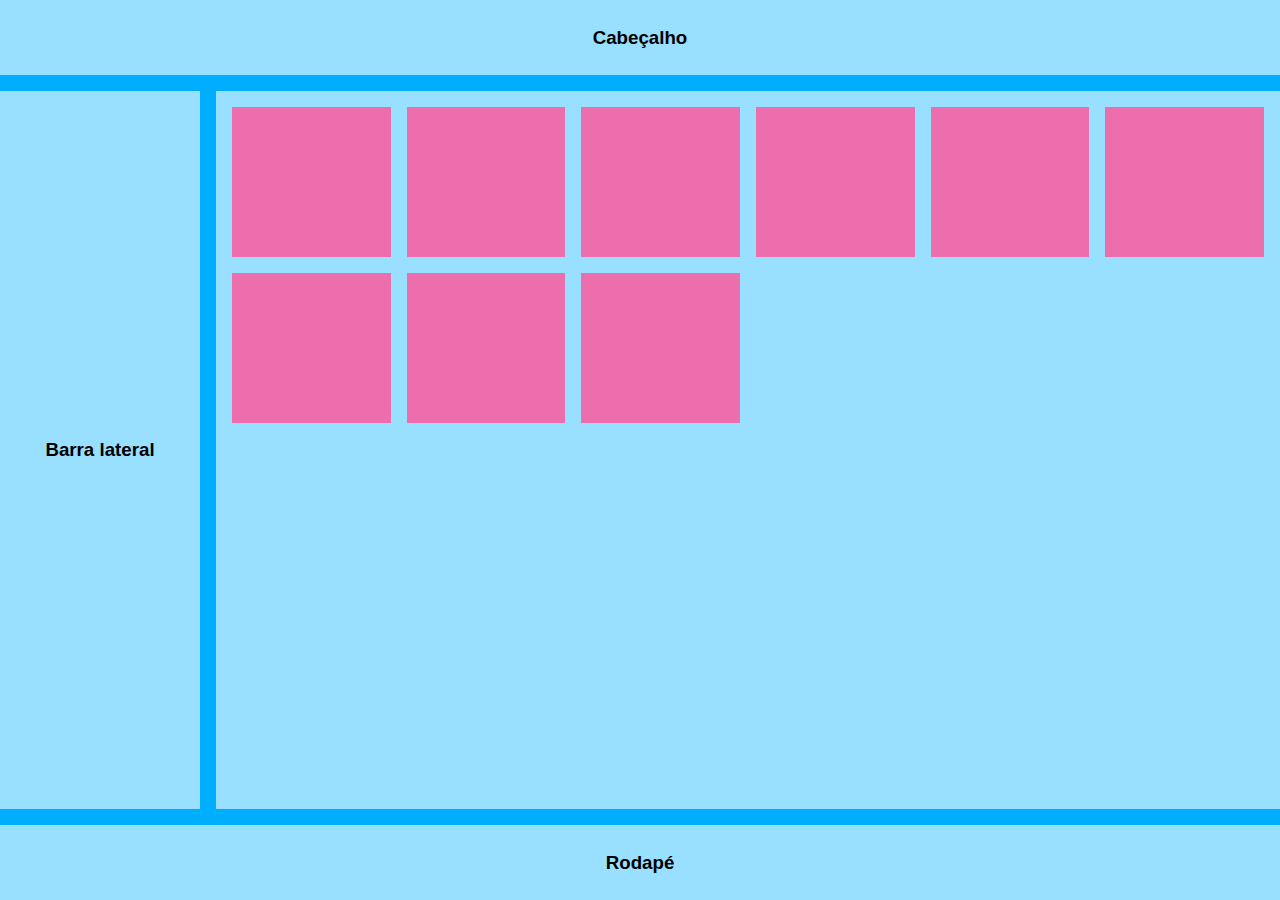
<file: dashboard responsivo/index.html>
<!DOCTYPE html>
<html lang="en">
<head>
    <meta charset="UTF-8">
    <meta http-equiv="X-UA-Compatible" content="IE=edge">
    <meta name="viewport" content="width=device-width, initial-scale=1.0">
    <title>Dashboard</title>
    <link href="./style.css" rel="stylesheet">
</head>
<body>
    <div class="container">

        <header>
            <h3>Cabeçalho</h3>
        </header>
        <aside>
            <h3>Barra lateral</h3>
        </aside>

        <main>
            <div class="blog-item"></div>
            <div class="blog-item"></div>
            <div class="blog-item"></div>
            <div class="blog-item"></div>
            <div class="blog-item"></div>
            <div class="blog-item"></div>
            <div class="blog-item"></div>
            <div class="blog-item"></div>
            <div class="blog-item"></div>
        </main>

        <footer>
            <h3>Rodapé</h3>
        </footer>
    </div>
</body>
</html>
</file>
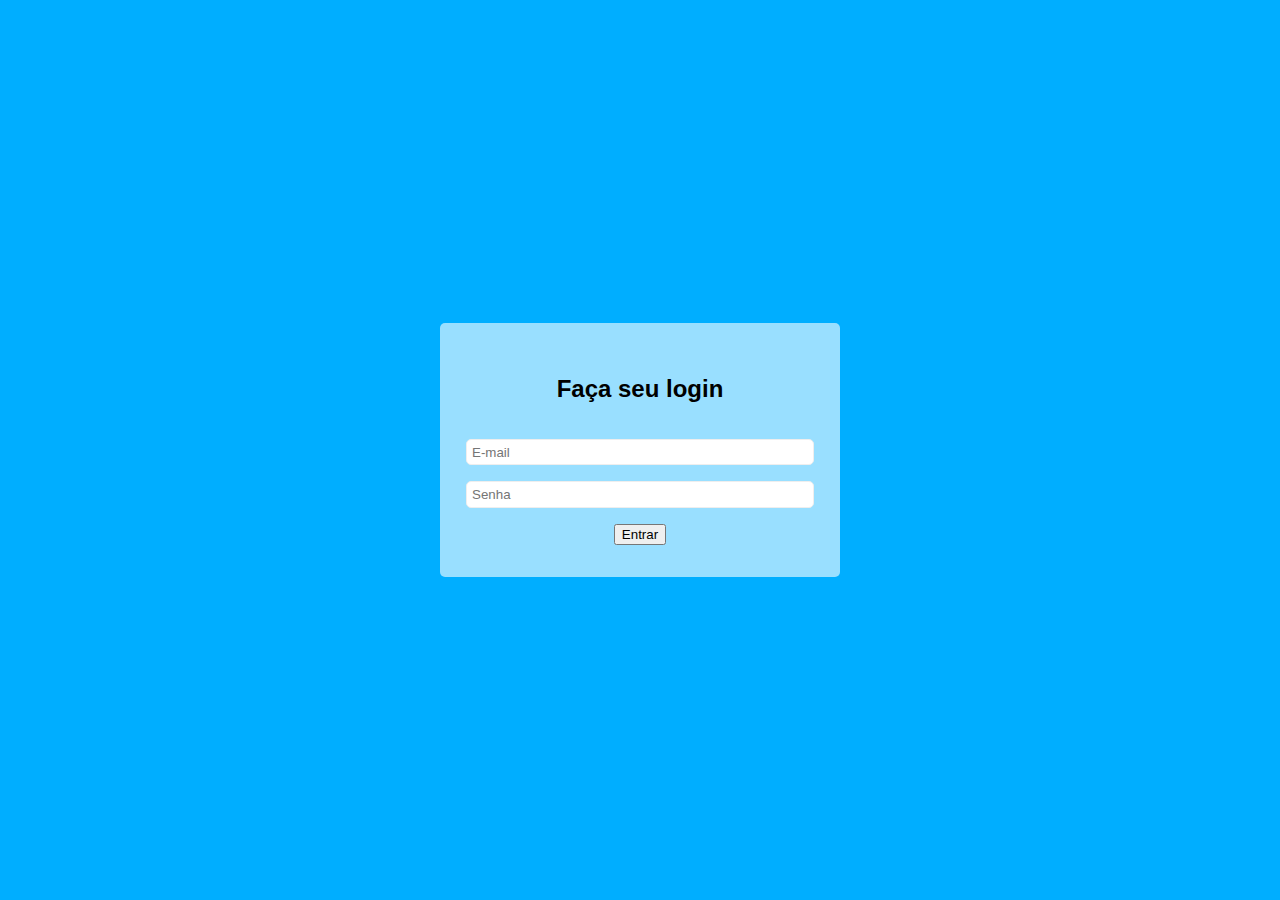
<file: formulario de login/index.html>
<!DOCTYPE html>
<html lang="en">
<head>
    <meta charset="UTF-8">
    <meta http-equiv="X-UA-Compatible" content="IE=edge">
    <meta name="viewport" content="width=device-width, initial-scale=1.0">
    <title>Formulario de login</title>
    <link href="./style.css" rel="stylesheet">
</head>
<body>
    <div class="container">
        <form class="login">

            <h2>Faça seu login</h2>

            <input class="login_text_field" type="email" placeholder="E-mail"/>

            <input class="login_text_field" type="password" placeholder="Senha"/>

            <button class="login_button-submit">Entrar</button>

        </form>

    </div>
</body>
</html>
</file>
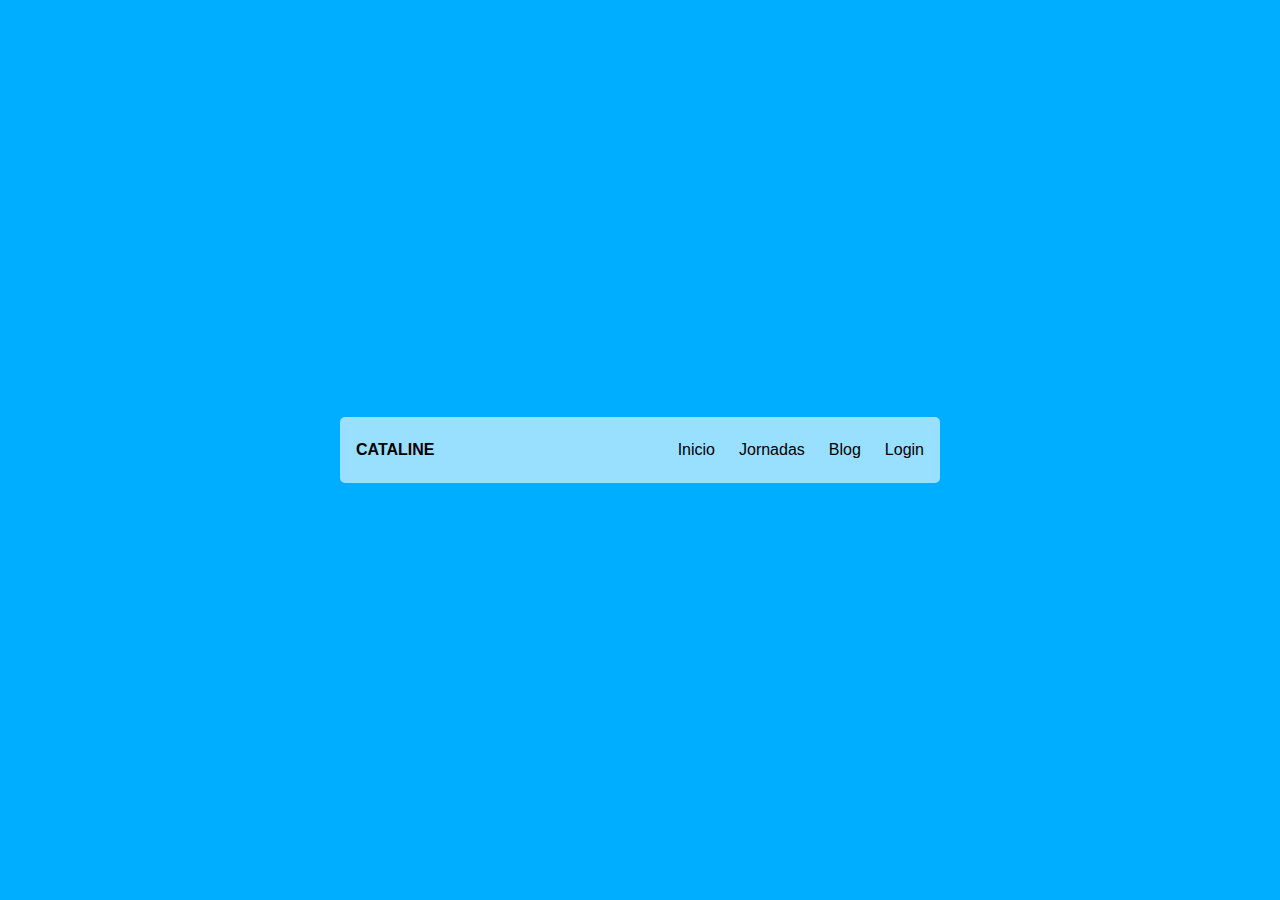
<file: menu de navegação/index.html>
<!DOCTYPE html>
<html lang="en">
<head>
    <meta charset="UTF-8">
    <meta http-equiv="X-UA-Compatible" content="IE=edge">
    <meta name="viewport" content="width=device-width, initial-scale=1.0">
    <title>CSS Grid</title>
    <link href="./style.css" rel="stylesheet">
</head> 
<body>
    <div class="container">
        <nav class="menu">
            <div class="logo">Cataline</div>
            <ul class="navegation">
            <li class="navegation__item">Inicio</li>
            <li class="navegation__item">Jornadas</li>
            <li class="navegation__item">Blog</li>
            <li class="navegation__item">Login</li>
        </ul>
        </nav>
    </div>
</body>
</html>
</file>
<file: dashboard responsivo/style.css>
body {
    background-color: rgb(0, 174, 255);
    font-family: sans-serif;
    height: 100vh;
    margin: 0;
}

.container {
    height: 100%;
    display: grid;
    grid-template-columns: 200px 1fr;
    grid-template-rows: 75px 1fr 75px;
    grid-gap: 1rem;
    grid-template-areas:
    'header header'
    'aside main'
    'footer footer';
}
header, aside, main, footer {
     background: rgba(255, 255, 255, 0.6);
     display: grid;
     justify-content: center;
     align-content: center;
 }

header {
    grid-area: header;
 }
 aside {
     grid-area: aside;
 }
 main {
     justify-content: stretch;
     align-content: stretch;
     grid-area: main;
     display: grid;
     grid-template-columns: repeat(auto-fit, minmax(150px, 1fr));
     grid-auto-rows: 150px;
     grid-gap: 1rem;
     padding: 1rem;
    }
 footer {
     grid-area: footer;
 }

 .blog-item {
     background: #ec6ead;
 }


 @media (max-width:650px) {
     aside {
         display: none;
     }

     .container {
        display: grid;
        grid-template-columns:1fr;
        grid-gap: 1rem;
        grid-template-areas:
        'header'
        'main'
        ' footer';
     }
 }
</file>
<file: formulario de login/style.css>
body {
    background-color: rgb(0, 174, 255);
    font-family: sans-serif;
    height: 100vh;
    margin: 0;
}

.container {
    height: 100%;
    display: grid;
    grid-template-columns: 400px;
    grid-template-rows: auto;
    justify-content: center;
    align-content: center;
}
.login {
    background: rgba(255, 255, 255, 0.6 );
    border-radius: 5px;
    padding: 2rem;
    grid-template-columns: 1fr;
    grid-auto-flow: auto;
    display: grid;
    grid-gap: 1rem;
    justify-items: center;
}

.login_text_field {
    width: 100%;
    border: 1px solid #eee;
    padding: 0.3rem;
    outline: none;
    border-radius: 5px;
}
</file>
<file: menu de navegação/style.css>
body {
    background-color: rgb(0, 174, 255);
    font-family: sans-serif;
    height: 100vh;
    margin: 0;
}


/*.item 
    background: rgba(255, 255, 255, 0.6);
    border-radius: 5px;
    /*border: 1px solid #000;*/
    /*margin: 1rem; -- Não utilizar margin, fazer o espaçamento direto no container */


.container {
    height: 100%;
    display: grid;
    grid-template-columns: 600px;
    grid-template-rows: auto;
    justify-content: center;
    align-content: center;

}

.menu {

    background: rgba(255, 255, 255, 0.6);
    border-radius: 5px;
    display: grid;
    grid-template-columns: auto 1fr;
    padding: 0.5rem 1rem;
    align-items: center;
}

.logo {
    font-weight: bold;
    text-transform: uppercase;
}

.navegation {
    list-style: none;
    display: grid;
    grid-auto-flow: column;
    justify-content: end;
    grid-gap: 1.5rem;
}
    /*display: grid;
    grid-template-columns: repeat(auto-fit, minmax(200px, 1fr)); /* utilizar repeat( x, y ) quando se deseja colocar muitas colunas ou linhas, sendo "x" a quantidade de repetições e "y" o tamanho  
    grid-auto-rows: 200px;
    grid-gap: 1rem; /Utilizar grid gap para espaçamentos
    utilizar minmax() para fazer tamanhos dinâmicos, também utilizado para fazer responsividade junto com repeat(auto-gid)
    utilizar grid-auto-rows: ; ou grid-auto-columns: ;, quando não souber quantas linhas e colunas terá
    utilizar grid-auto-flow: ;, para mudar o tipo de visualização de linha para coluna
    utilizar atalho com apenas grid: ;
    
    
    */
</file>
